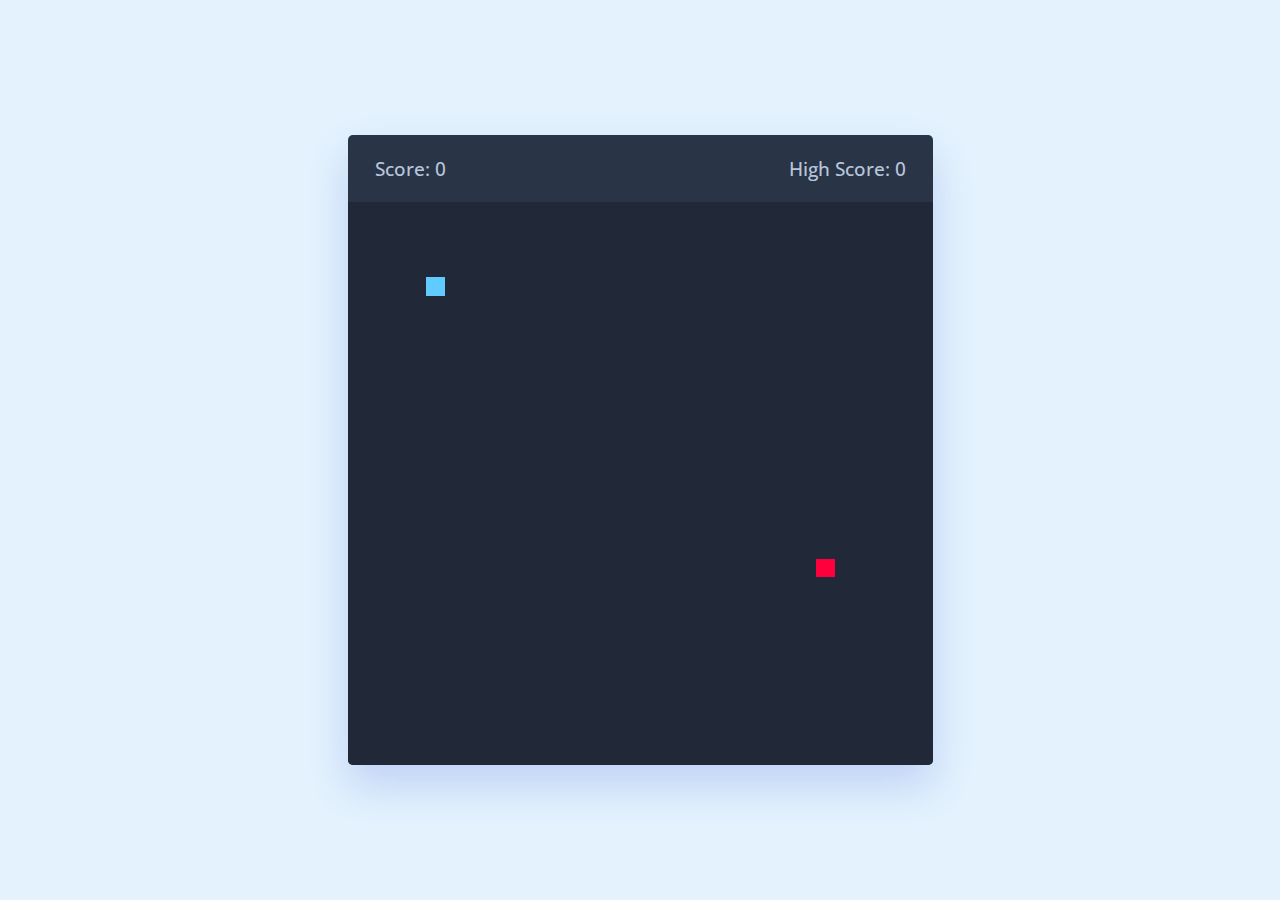
<file: games/snake/index.html>
<!doctype html>
<html lang="en" dir="ltr">
  <head>
    <meta charset="utf-8">
    <title>Talha - Snake Game</title>

    <!-- 👇🏻👇🏻👇🏻👇🏻👇🏻👇🏻👇🏻👇🏻👇🏻👇🏻👇🏻👇🏻👇🏻👇🏻👇🏻👇🏻👇🏻👇🏻👇🏻👇🏻👇🏻👇🏻👇🏻👇🏻👇🏻👇🏻👇🏻👇🏻👇🏻👇🏻👇🏻👇🏻👇🏻👇🏻👇🏻👇🏻👇🏻👇🏻👇🏻👇🏻👇🏻👇🏻👇🏻-->
    <!-- Also uploaded the demo of this code in a gif : https://c.tenor.com/x8v1oNUOmg4AAAAd/tenor.gif-->
    <!-- 👆🏻👆🏻👆🏻👆🏻👆🏻👆🏻👆🏻👆🏻👆🏻👆🏻👆🏻👆🏻👆🏻👆🏻👆🏻👆🏻👆🏻👆🏻👆🏻👆🏻👆🏻👆🏻👆🏻👆🏻👆🏻👆🏻👆🏻👆🏻👆🏻👆🏻👆🏻👆🏻👆🏻👆🏻👆🏻👆🏻👆🏻👆🏻👆🏻👆🏻👆🏻👆🏻👆🏻-->

    <!-- 👇🏻👇🏻👇🏻👇🏻👇🏻👇🏻👇🏻👇🏻👇🏻👇🏻👇🏻👇🏻👇🏻👇🏻👇🏻👇🏻👇🏻👇🏻👇🏻👇🏻👇🏻👇🏻👇🏻👇🏻👇🏻👇🏻👇🏻👇🏻👇🏻👇🏻👇🏻👇🏻👇🏻👇🏻👇🏻👇🏻👇🏻👇🏻👇🏻👇🏻👇🏻👇🏻👇🏻-->
    <!-- More html-css-js Games Calculators Games Cards Elements Projects on https://www.github.com/he-is-talha --> 
    <!-- 👆🏻👆🏻👆🏻👆🏻👆🏻👆🏻👆🏻👆🏻👆🏻👆🏻👆🏻👆🏻👆🏻👆🏻👆🏻👆🏻👆🏻👆🏻👆🏻👆🏻👆🏻👆🏻👆🏻👆🏻👆🏻👆🏻👆🏻👆🏻👆🏻👆🏻👆🏻👆🏻👆🏻👆🏻👆🏻👆🏻👆🏻👆🏻👆🏻👆🏻👆🏻👆🏻👆🏻-->

    <link rel="icon" href="https://i.ibb.co/M6KTWnf/pic.jpg">

    <link rel="stylesheet" href="style.css">
    <meta name="viewport" content="width=device-width, initial-scale=1.0">
    <link rel="stylesheet" href="https://cdnjs.cloudflare.com/ajax/libs/font-awesome/6.3.0/css/all.min.css">
    <script src="script.js" defer></script>
  </head>
  <body>
 
    <div class="wrapper">
      <div class="game-details">
        <span class="score">Score: 0</span>
        <span class="high-score">High Score: 0</span>
      </div>
      <div class="play-board"></div>
      <div class="controls">
        <i data-key="ArrowLeft" class="fa-solid fa-arrow-left-long"></i>
        <i data-key="ArrowUp" class="fa-solid fa-arrow-up-long"></i>
        <i data-key="ArrowRight" class="fa-solid fa-arrow-right-long"></i>
        <i data-key="ArrowDown" class="fa-solid fa-arrow-down-long"></i>
      </div>
    </div>

  
</body></html>
</file>
<file: games/snake/style.css>
/* Import Google font */
@import url('https://fonts.googleapis.com/css2?family=Open+Sans:wght@400;500;600;700&display=swap');
* {
  margin: 0;
  padding: 0;
  box-sizing: border-box;
  font-family: 'Open Sans', sans-serif;
}
body {
  display: flex;
  align-items: center;
  justify-content: center;
  min-height: 100vh;
  background: #E3F2FD;
}
.wrapper {
  width: 65vmin;
  height: 70vmin;
  display: flex;
  overflow: hidden;
  flex-direction: column;
  justify-content: center;
  border-radius: 5px;
  background: #293447;
  box-shadow: 0 20px 40px rgba(52, 87, 220, 0.2);
}
.game-details {
  color: #B8C6DC;
  font-weight: 500;
  font-size: 1.2rem;
  padding: 20px 27px;
  display: flex;
  justify-content: space-between;
}
.play-board {
  height: 100%;
  width: 100%;
  display: grid;
  background: #212837;
  grid-template: repeat(30, 1fr) / repeat(30, 1fr);
}
.play-board .food {
  background: #FF003D;
}
.play-board .head {
  background: #60CBFF;
}

.controls {
  display: none;
  justify-content: space-between;
}
.controls i {
  padding: 25px 0;
  text-align: center;
  font-size: 1.3rem;
  color: #B8C6DC;
  width: calc(100% / 4);
  cursor: pointer;
  border-right: 1px solid #171B26;
}

@media screen and (max-width: 800px) {
  .wrapper {
    width: 90vmin;
    height: 115vmin;
  }
  .game-details {
    font-size: 1rem;
    padding: 15px 27px;
  }
  .controls {
    display: flex;
  }
  .controls i {
    padding: 15px 0;
    font-size: 1rem;
  }
}
</file>
